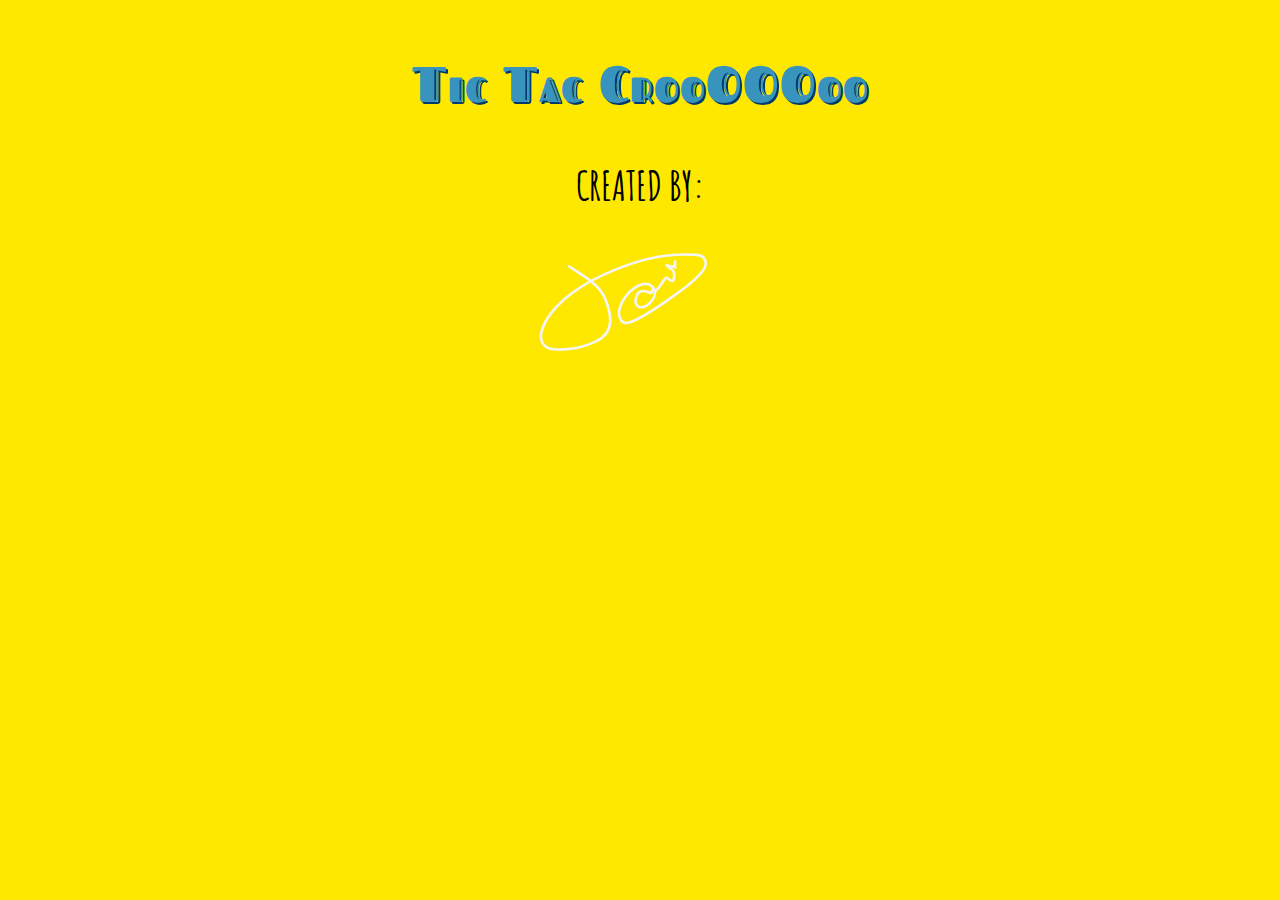
<file: index.html>
<!DOCTYPE html>
<html lang="en">

<head>
    <meta charset="UTF-8">
    <meta name="viewport" content="width=device-width, initial-scale=1.0">
    <meta http-equiv="X-UA-Compatible" content="ie=edge">
    <link href="https://fonts.googleapis.com/css?family=Amatic+SC|Fascinate+Inline|Hi+Melody|Sigmar+One" rel="stylesheet">
    <link rel="stylesheet" href="style.css">
    <link rel="stylesheet" href="https://cdnjs.cloudflare.com/ajax/libs/animate.css/3.7.0/animate.min.css">
    <script src="https://code.jquery.com/jquery-3.3.1.min.js" integrity="sha256-FgpCb/KJQlLNfOu91ta32o/NMZxltwRo8QtmkMRdAu8="
        crossorigin="anonymous"></script>
    <script src="home.js"></script>
    <title>Tic Tac Toe</title>
</head>

<body id="homeBody">
    <div class="home">
        <h1>Tic Tac CrooOOOoo</h1>
        <h2>created by:</h2>
    </div>
    <svg width="580" height="400" viewbox="0 0 580 400" preserveAspectRatio xmlns="http://www.w3.org/2000/svg">
        <!-- Created with Method Draw - http://github.com/duopixel/Method-Draw/ -->
        <g>
            <title>background</title>
            <rect fill="rgb(255, 232, 0)" id="canvas_background" height="402" width="582" y="-1" x="-1" />
            <g display="none" overflow="visible" y="0" x="0" height="100%" width="100%" id="canvasGrid">
                <rect fill="url(#gridpattern)" stroke-width="0" y="0" x="0" height="100%" width="100%" />
            </g>
        </g>
        <g>
            <title>Layer 1</title>
            <path d="m127.5,120.4375c36,23 57.701218,36.546143 72,55c13.764069,17.763748 24.235123,51.012512 23,72c-1.072067,18.216766 -12.497116,34.638519 -32,44c-38.775894,18.61264 -71.067719,20.093201 -96,18c-19.348419,-1.62439 -37.308289,-15.99234 -25,-49c16.087173,-43.141663 67.974503,-87.543167 136,-119c104.19043,-48.180466 170.083954,-48.865685 213,-46c19.192657,1.28157 26.734985,18.713585 14,36c-18.453796,25.049103 -49.760498,45.334793 -79,66c-28.768158,20.332077 -68.812042,46.550674 -91,52c-12.662109,3.109802 -23.916061,-11.58783 -19,-31c6.258957,-24.71489 27.279297,-47.743835 48,-55c19.087219,-6.684128 29.973846,3.514221 32,16c2.082367,12.832138 -13.350342,30.792892 -25,34c-8.730591,2.403503 -16.132233,-0.616806 -18,-8c-2.708862,-10.708038 4.505096,-25.049088 10,-27c6.663544,-2.365829 17.087433,0.79393 22,3c2.039825,0.916016 3.115875,1.036163 4,-2c1.152771,-3.958679 2.076111,-6.38269 3,-6c1.306549,0.541199 2.693451,3.458801 4,4c1.847748,0.765366 5.256378,-2.795319 10,-9c7.413757,-9.69722 11.527863,-18.763931 16,-21c0.89444,-0.44722 3.718994,1.310211 7,4c2.78833,2.285873 5.152252,3.765366 7,3c2.613129,-1.082397 4.494873,-8.020447 4,-14c-0.501709,-6.062042 -2.693451,-10.458801 -4,-11c-0.923889,-0.38269 -2.056641,-0.917526 -5,-3c-4.081696,-2.887863 -7,-6 -8,-7c-1,-1 -0.05658,-0.852272 5,1c2.96933,1.087692 6.025818,2.320366 8,2c3.121429,-0.506538 5.496216,-3.907784 6,-8c0.366547,-2.977524 0,-5 0,-3c0,5 0,11 0,13l0,2"
                id="svg_10" stroke-width="1.5" stroke="#000" fill="none" />
        </g>
    </svg>
    <div class="homeBtn">
        <button class="animated homeButtonStyle" id="startOne"><img src="images/asleep.jpg" class="buttonImg"><br><span
                class="btnText">One
                Player</span></button>
        <button class=" animated homeButtonStyle" id="startTwo"><img src="images/asleep.jpg" class="buttonImg"><br><span
                class="btnText">Two
                Players</span></button>
    </div>

    <audio id="my_audio" src="images/sound.mp3"></audio>
</body>

</html>
</file>
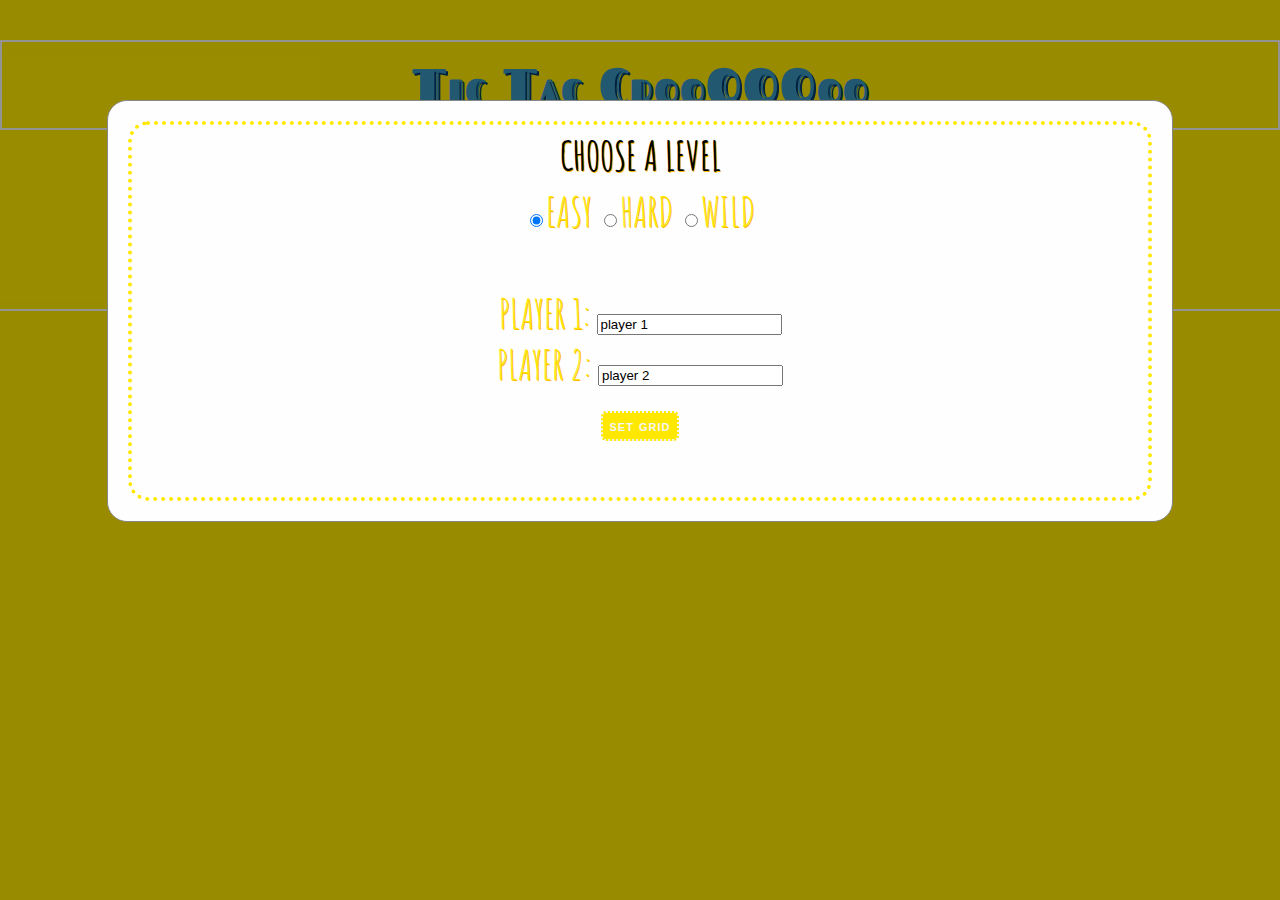
<file: home.html>
<!DOCTYPE html>
<html lang="en">

<head>
    <meta charset="UTF-8">
    <meta name="viewport" content="width=device-width, initial-scale=1.0">
    <meta http-equiv="X-UA-Compatible" content="ie=edge">
    <link href="https://fonts.googleapis.com/css?family=Amatic+SC|Fascinate+Inline|Hi+Melody|Sigmar+One" rel="stylesheet">
    <link rel="stylesheet" href="style.css">
    <link rel="stylesheet" href="https://cdnjs.cloudflare.com/ajax/libs/animate.css/3.7.0/animate.min.css">
    <script src="https://code.jquery.com/jquery-3.3.1.min.js" integrity="sha256-FgpCb/KJQlLNfOu91ta32o/NMZxltwRo8QtmkMRdAu8="
        crossorigin="anonymous"></script>
    <script src="main.js"></script>
    <title>Tic Tac Toe</title>
</head>

<body>
    <!-- title -->
    <h1>Tic Tac CrooOOOoo</h1>
    <!-- player turn -->
    <h2>Now playing<p class="playerTurn">player </p>
    </h2>

    <!-- this is the initial popup to promote the user to choose a grid size -->
    <div id="gridPopup" class="pop_up">
        <div class="popUp-content">
            <div class="popUp_Border">
                <h2 class="gridLabel">choose a level</h2>

                <div class="gridSize">
                    <input type="radio" name="gridNum" value="3" checked="checked">easy
                    <input type="radio" name="gridNum" value="4">hard
                    <input type="radio" name="gridNum" value="5">wild
                </div>
                <br />
                Player 1: <input type="text" id="playerOne" value="player 1"><br>
                Player 2: <input type="text" id="playerTwo" value="player 2"><br>
                <input type="button" class="buttonStyle" id="choiceButton" Value="set grid" />
                <br>
                <br>
            </div>
        </div>
    </div>

    <!-- popup -->
    <div id="winPopup" class="pop_up">
        <div class="popUp-content">
            <div class="popUp_Border">
                <span class="close">&times;</span>
                <p></p>
                <!-- score -->
                <div id="scoreBlock">
                    <p class="winning"><span id="xName"></span>'s score: <span id="numberOfXWins"></span> </p>
                    <p class="winning"><span id="oName"></span>'s score: <span id="numberOfOWins"></span> </p>
                </div>
                <button class="buttonStyle replay">replay</button>
            </div>
        </div>
    </div>
    <!-- grid -->
    <div id="container"></div>
    <hr>
    <!-- replay button -->
    <div class="btn">
        <button class="buttonStyle replay">replay</button>
    </div>
</body>

</html>
</file>
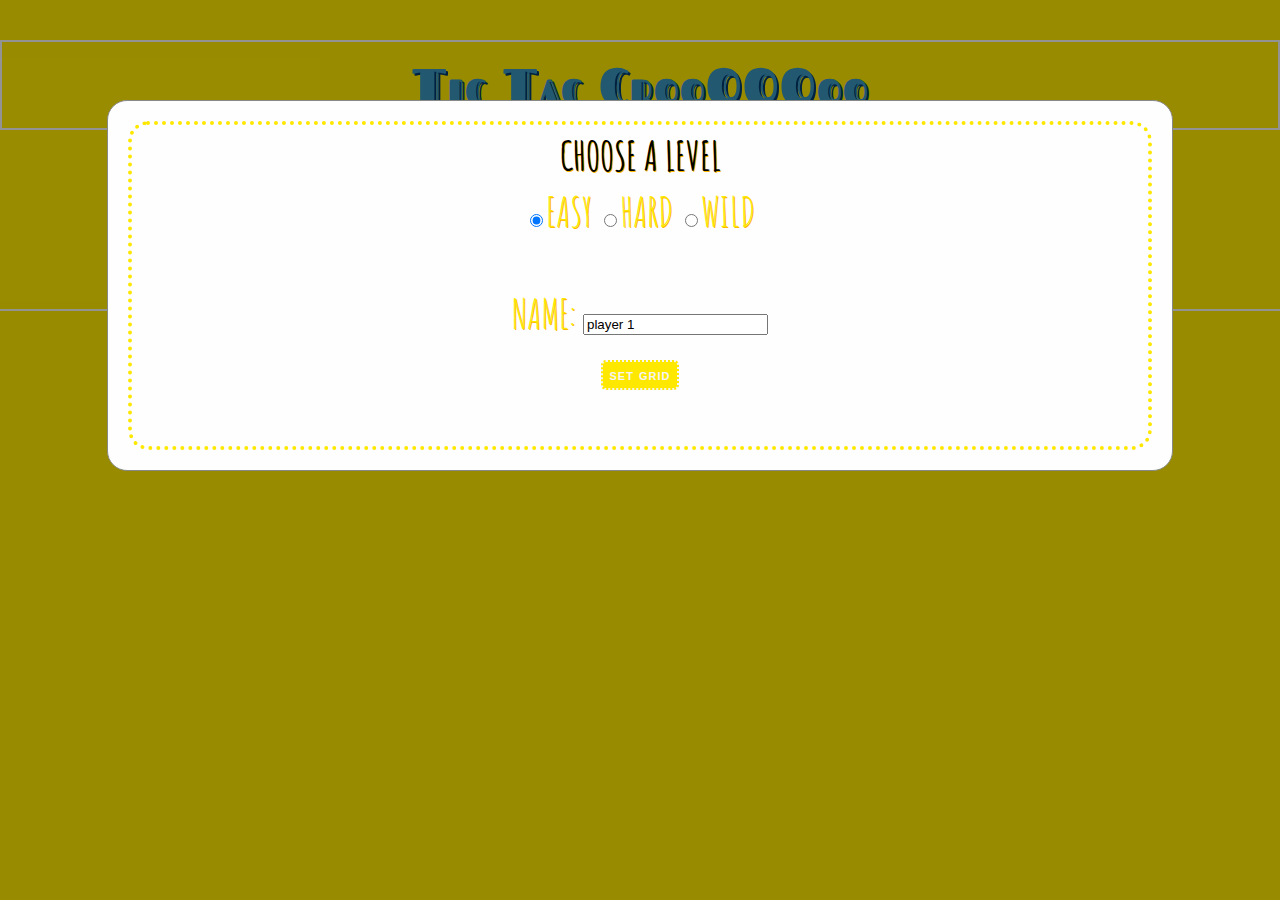
<file: onePlayer.html>
<!DOCTYPE html>
<html lang="en">

<head>
    <meta charset="UTF-8">
    <meta name="viewport" content="width=device-width, initial-scale=1.0">
    <meta http-equiv="X-UA-Compatible" content="ie=edge">
    <link href="https://fonts.googleapis.com/css?family=Amatic+SC|Fascinate+Inline|Hi+Melody|Sigmar+One" rel="stylesheet">
    <link rel="stylesheet" href="style.css">
    <script src="https://code.jquery.com/jquery-3.3.1.min.js" integrity="sha256-FgpCb/KJQlLNfOu91ta32o/NMZxltwRo8QtmkMRdAu8="
        crossorigin="anonymous"></script>
    <script src="onePlayer.js"></script>
    <title>Tic Tac Toe</title>
</head>

<body>
    <!-- title -->
    <h1>Tic Tac CrooOOOoo</h1>
    <!-- player turn -->
    <h2>Now playing<p class="playerTurn"> <span id="playerName"></span> <span id="playerStarting">VS</span> Stephen
            Squawking</p>
    </h2>

    <!-- this is the initial popup to promote the user to choose a grid size -->
    <div id="gridPopup" class="pop_up">
        <div class="popUp-content">
            <div class="popUp_Border">
                <h2 class="gridLabel">choose a level</h2>

                <div class="gridSize">
                    <input type="radio" name="gridNum" value="3" checked="checked">easy
                    <input type="radio" name="gridNum" value="4">hard
                    <input type="radio" name="gridNum" value="5">wild
                </div>
                <br />
                Name: <input type="text" id="playerOne" value="player 1"><br>
                <input type="button" class="buttonStyle" id="choiceButton" Value="set grid" />
                <br>
                <br>
            </div>
        </div>
    </div>

    <!-- popup -->
    <div id="winPopup" class="pop_up">
        <div class="popUp-content">
            <div class="popUp_Border">
                <span class="close">&times;</span>
                <p></p>

                <!-- score -->
                <div id="scoreBlock">
                    <p class="winning">Your score: <span id="numberOfXWins"></span> </p>
                    <p class="winning">AI's score: <span id="numberOfOWins"></span> </p>
                </div>
                <button class="buttonStyle replay">replay</button>
            </div>
        </div>
    </div>
    <!-- grid -->
    <div id="container"></div>
    <hr>
    <!-- replay button -->
    <div class="btn">
        <button class="buttonStyle replay">replay</button>
    </div>
    <audio id="my_audio" src="images/sound.mp3"></audio>
</body>

</html>
</file>
<file: style.css>
body {
  background-color: rgb(255, 232, 0);
  background-image: url("images/asleep.jpg");
  background-size: 25vw;
  background-position: left;
  background-repeat: no-repeat;
  text-align: center;
  margin: 0px;
  padding: 0px;
}

#homeBody {
  background-image: none;
}


/* game name */
h1 {
    color: rgb(57,148,189);
  text-shadow: 2px 2px rgb(0,57, 107);
  font-family: "Fascinate Inline", cursive;
  font-size: 50px;
  letter-spacing: 1px;
  font-variant: small-caps;
  border: 2px double whitesmoke;
  padding: 10px;
  text-align: center;
  margin-top: 40px;
}

/* player turn */
h2,
h2 > p {
  /* font-family: Arial, Helvetica, sans-serif; */
  color: black;
  text-transform: uppercase;
  text-align: center;
  font-family: "Amatic SC", sans-serif;
  font-size: 40px;
  padding: 0;
  margin: 0;
  margin-bottom: 5px;
}

/* the container that holds all slots */
#container {
  background-color: rgba(0, 0, 0, 0);
  display: inline-block;
}

/* the slot div */
.column {
  width: 90px;
  height: 90px;
  display: inline-block;
  background-color: rgb(57,148,189);
  margin: 2px;
  box-sizing: border-box;
}

.column:hover {
 border: 4px dotted whitesmoke;
 background-color: rgb(130, 224, 229);
}

/* this shows the x inside the slot */
.x {
  background-image: url("images/x.png");
  background-size: contain;
}

/* this shows the o inside the slot */
.o {
  background-image: url("images/o.png");
  background-size: contain;
}

/* the popup */
.pop_up {
  display: none;
  position: fixed;
  z-index: 1;
  padding-top: 100px;
  left: 0;
  top: 0;
  width: 100%;
  height: 100%;
  overflow: auto;
  background-color: rgb(0, 0, 0);
  background-color: rgba(0, 0, 0, 0.4);
}

/* the popup content */
.popUp-content {
  border-radius: 20px;
  background-color: #fefefe;
  margin: auto;
  padding: 20px;
  border: 1px solid #888;
  width: 80%;
  color: rgb(255, 232, 0);
  font-size: 40px;
  font-family: "Amatic SC", Arial, sans-serif;
  text-transform: uppercase;
  font-variant: small-caps;
  text-align: center;
  text-shadow: 1px 1px rgb(255, 183, 0);
}

.popUp_Border {
  border: 4px dotted rgb(255, 232, 0);
  border-radius: 20px;
  padding: 5px;
}

.popUp_Border > p,
.winning {
  font-family: "Amatic SC", sans-serif;
  color: black;
  font-size: 40px;
  letter-spacing: 1px;
}

.winning {
  padding: 0px;
  margin: 0px;
  font-size: 25px;
  font-weight: bold;
}

/* The Close Button */
.close {
  color: rgb(255, 240, 154);
  float: right;
  font-size: 28px;
  font-weight: bold;
}

.close:hover,
.close:focus {
  color: rgb(255, 232, 0);
  text-decoration: none;
  cursor: pointer;
}

.btn {
  display: flex;
  justify-content: center;
}

/* the replay + grid button */
.buttonStyle {
  margin-top: 10px;
  padding-top: 0;
  background-color: whitesmoke;
  height: 30px;
  font-family: Arial, Helvetica, sans-serif;
  color: rgb(255, 232, 0);
  border-radius: 5px;
  border: 2px dotted whitesmoke;
  text-align: center;
  font-size: 15px;
  font-weight: bold;
  font-variant: small-caps;
  letter-spacing: 1px;
}

.buttonStyle:hover {
  background-color: rgb(57,148,189);
}

/* the button on the popup */
.popUp_Border > .buttonStyle {
  background-color: rgb(255, 232, 0);
  color: whitesmoke;
}

.popUp_Border > .buttonStyle:hover {
  background-color: rgb(255, 232, 0);
  color: rgb(57,148,189);
}

/* the grid button */
#choiceButton {
  width: 200;
}

.homeButtonStyle {
  border: none;
  background-color: rgba(0, 0, 0, 0);
  cursor: pointer;
}

.home > h1 {
  border: none;
  font-size: 50px;
}

svg {
  width: 20vw;
  height: 20vh;
  background-color: rgb(255, 232, 0);
}

path {
  stroke: whitesmoke;
  stroke-width: 6px;
  stroke-dasharray: 3253.156982421875;
  stroke-dashoffset: 3253.156982421875;
  transition: all 9s;
}

.home > h2 {
  margin: 0;
  padding: 0;
}

hr {
  margin-top: 20px;
  color: whitesmoke;
  background-color: whitesmoke;
  height: 2px;
  border: 0;
}

#startOne {
  -webkit-transform: scaleX(-1);
    transform: scaleX(-1);
  display: none;
}
#startTwo {
  display: none;
}

.buttonImg {
  height: 200px;
  width: 300px;
}

.btnText {
    font-weight: bold;
  font-size: 30px;
  font-family: "Amatic SC", sans-serif;
  text-transform: uppercase;
}

.playerTurn{

   color: rgb(57,148,189);
}

#playerStarting {
   color: whitesmoke;
}
</file>
